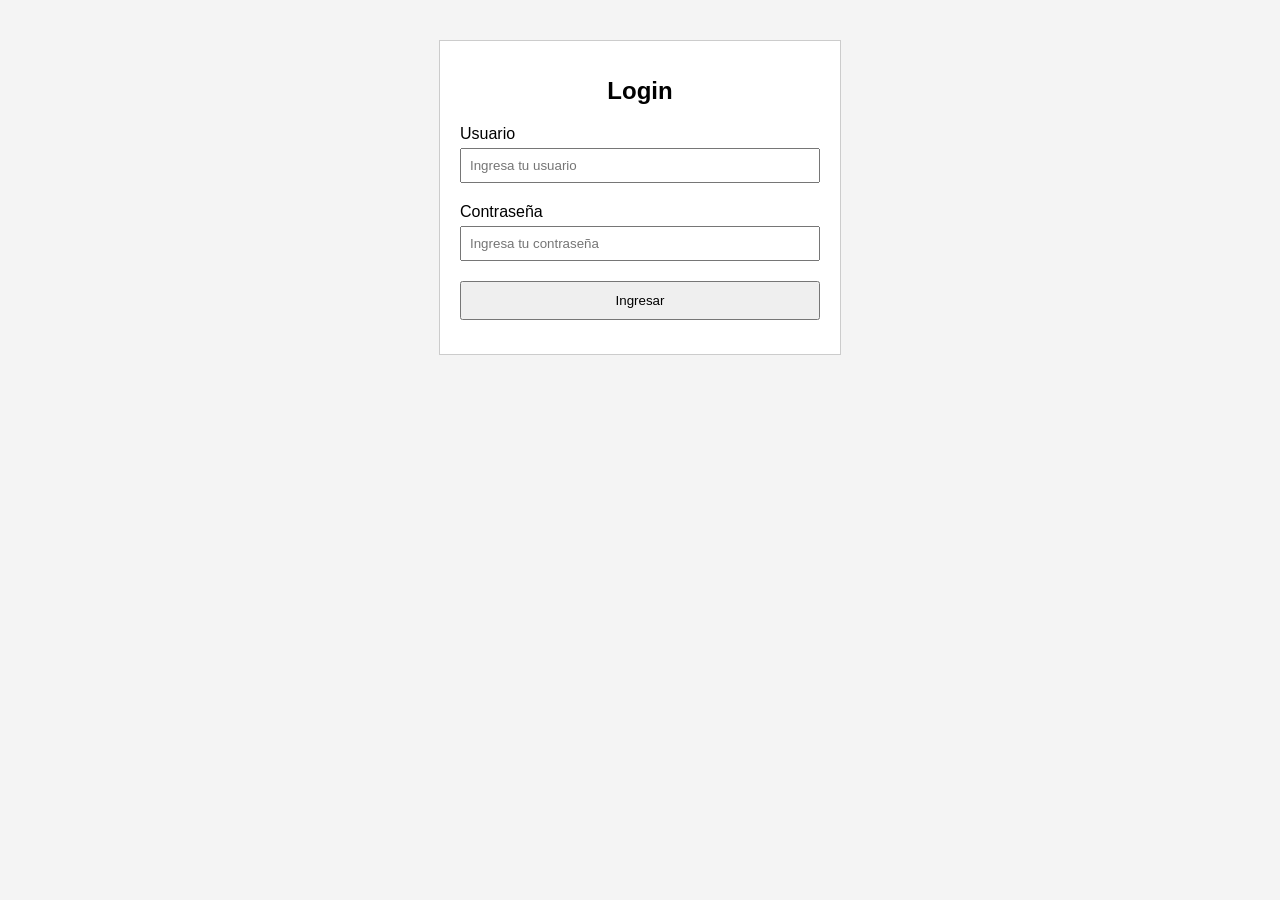
<file: index.html>
<!DOCTYPE html>
<html lang="es">
<head>
  <meta charset="UTF-8" />
  <meta name="viewport" content="width=device-width, initial-scale=1.0" />
  <title>Login</title>
  <link rel="stylesheet" href="style.css" />
</head>

<body>
  <div class="container">
    <h1>Login</h1>

    <form id="loginForm">
      <label for="username">Usuario</label>
      <input type="text" id="username" placeholder="Ingresa tu usuario" required />

      <label for="password">Contraseña</label>
      <input type="password" id="password" placeholder="Ingresa tu contraseña" required />

      <button type="submit">Ingresar</button>
    </form>

    <p id="loginMessage"></p>
  </div>

  <script src="login.js"></script>
</body>
</html>
</file>
<file: style.css>
body {
  font-family: Arial, sans-serif;
  background-color: #f4f4f4;
  margin: 0;
  padding: 0;
}

.container {
  width: 360px;
  margin: 40px auto;
  background: white;
  padding: 20px;
  border: 1px solid #ccc;
}

h1 {
  font-size: 24px;
  margin-bottom: 20px;
  text-align: center;
}

label {
  display: block;
  margin-top: 10px;
  margin-bottom: 5px;
}

input {
  width: 100%;
  padding: 8px;
  box-sizing: border-box;
  margin-bottom: 10px;
}

button {
  width: 100%;
  padding: 10px;
  cursor: pointer;
  margin-top: 10px;
}

.search-box {
  display: flex;
  flex-direction: column;
  gap: 10px;
}

.pokemon-card {
  margin-top: 20px;
  text-align: center;
}

.pokemon-card img {
  width: 150px;
  height: 150px;
  object-fit: contain;
}

.hidden {
  display: none;
}

#statusMessage,
#loginMessage,
#detailStatus {
  margin-top: 10px;
  font-size: 14px;
  text-align: center;
}

#detailBaseInfo,
#detailTypes,
#detailAbilities,
#detailStats {
  text-align: left;
  margin-top: 10px;
}
</file>
